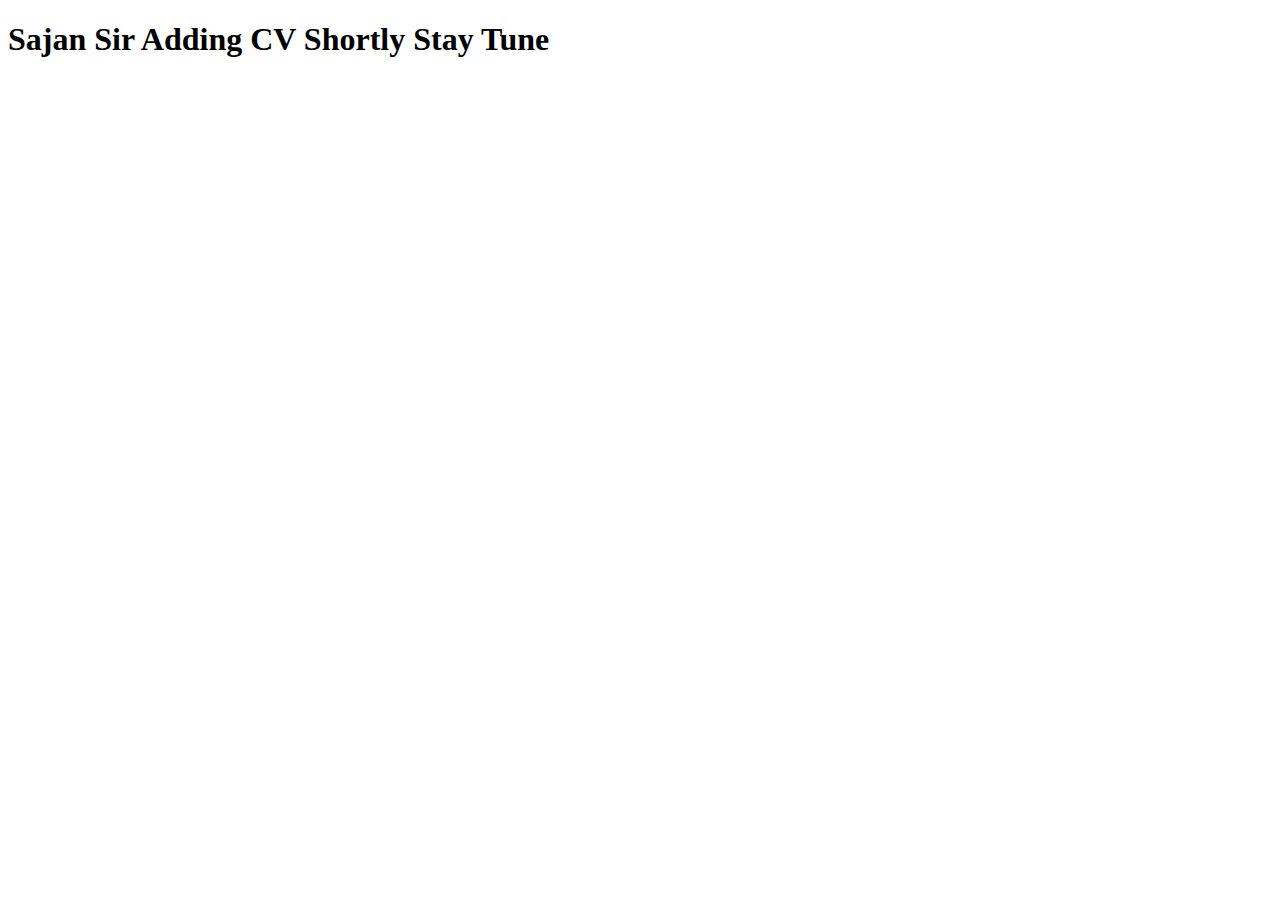
<file: download cv.html>
<!DOCTYPE html>
<html lang="en">
<head>
    <meta charset="UTF-8">
    <meta http-equiv="X-UA-Compatible" content="IE=edge">
    <meta name="viewport" content="width=device-width, initial-scale=1.0">
    <title>Sajan Sir CV</title>
</head>
<body>
    <h1>Sajan Sir Adding CV Shortly Stay Tune</h1>
</body>
</html>
</file>
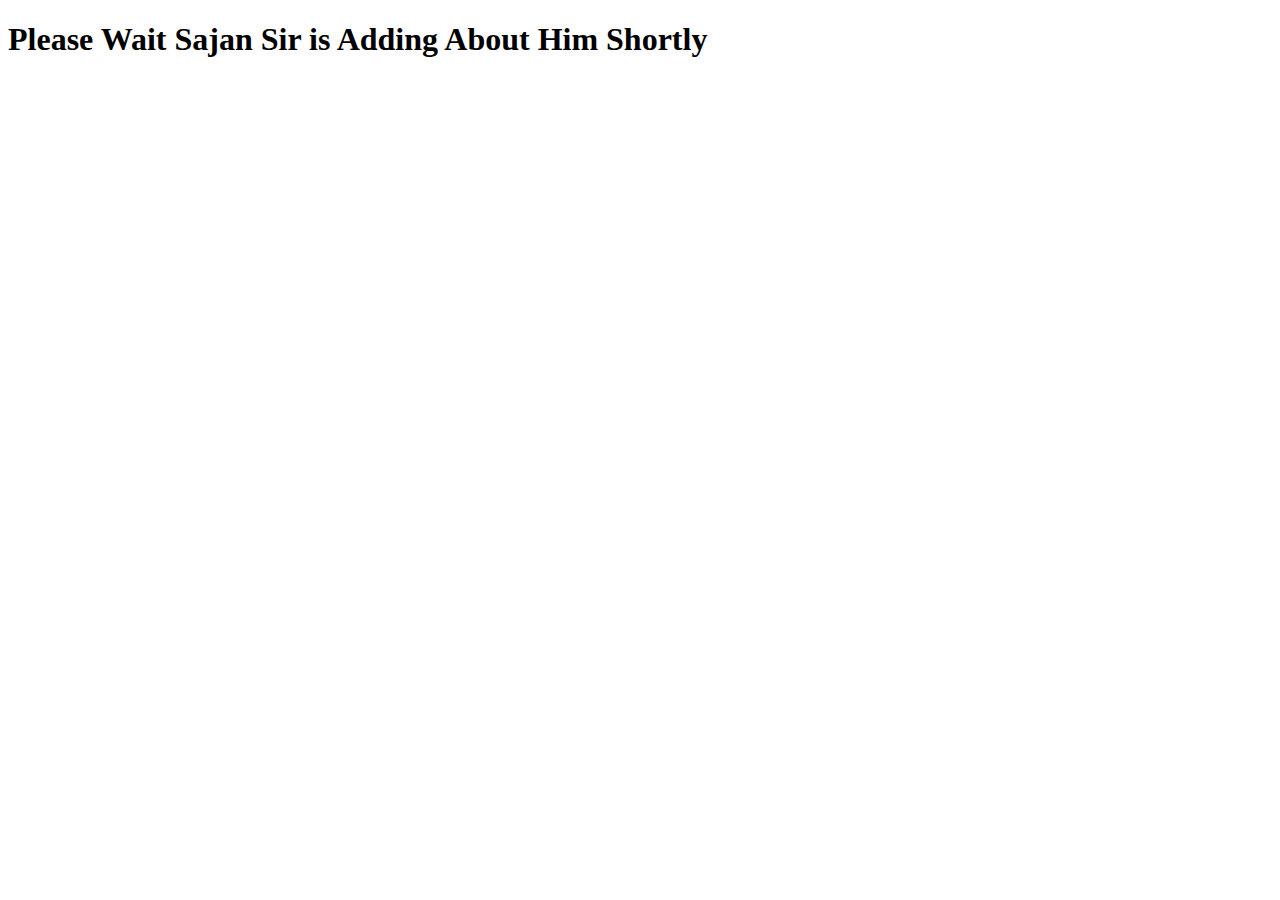
<file: read more.html>
<!DOCTYPE html>
<html lang="en">
<head>
    <meta charset="UTF-8">
    <meta http-equiv="X-UA-Compatible" content="IE=edge">
    <meta name="viewport" content="width=device-width, initial-scale=1.0">
    <title>Read More About Sajan</title>
</head>
<body>
    <h1>Please Wait Sajan Sir is Adding About Him Shortly </h1>
</body>
</html>
</file>
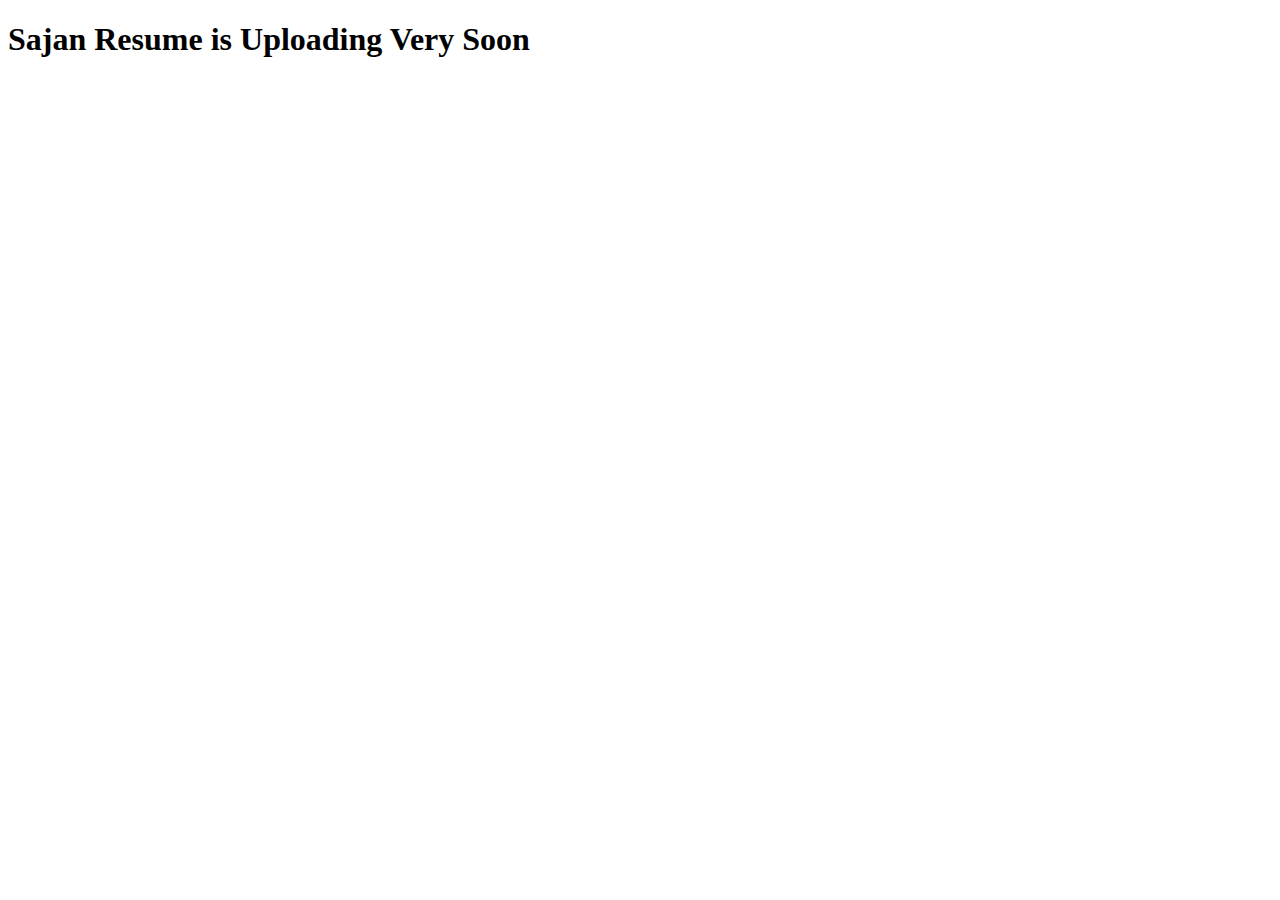
<file: resume.html>
<!DOCTYPE html>
<html lang="en">
<head>
    <meta charset="UTF-8">
    <meta http-equiv="X-UA-Compatible" content="IE=edge">
    <meta name="viewport" content="width=device-width, initial-scale=1.0">
    <title>Sajan Resume</title>
</head>
<body>
    <h1>Sajan Resume is Uploading Very Soon</h1>
</body>
</html>
</file>
